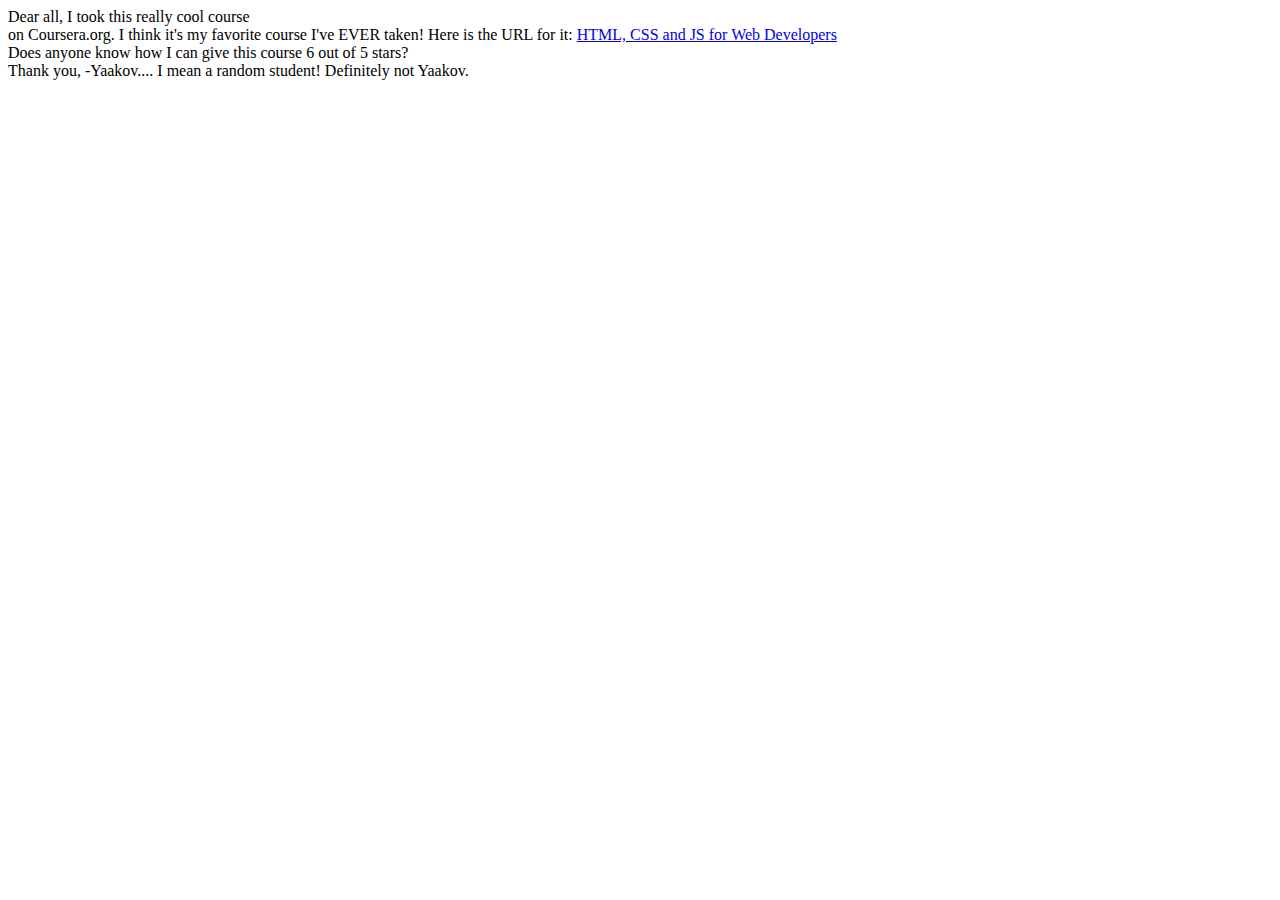
<file: site/index.html>
<!DOCTYPE html>
<html>
<head>
	<title>Hello World!</title>
</head>
<body>
<div>Dear all,
<span>I took this really cool course
</span></div>
<span>on Coursera.org. I think it's
my favorite course I've EVER taken!
Here is the URL for it:
</span>
<a href="...">HTML, CSS and JS for Web Developers</a>
<div>
Does anyone know how I can give this course 6
out of 5 stars?
</div>
<div>
Thank you,
-Yaakov.... I mean a random student! Definitely not Yaakov.
</div>

</body>
</html>
</file>
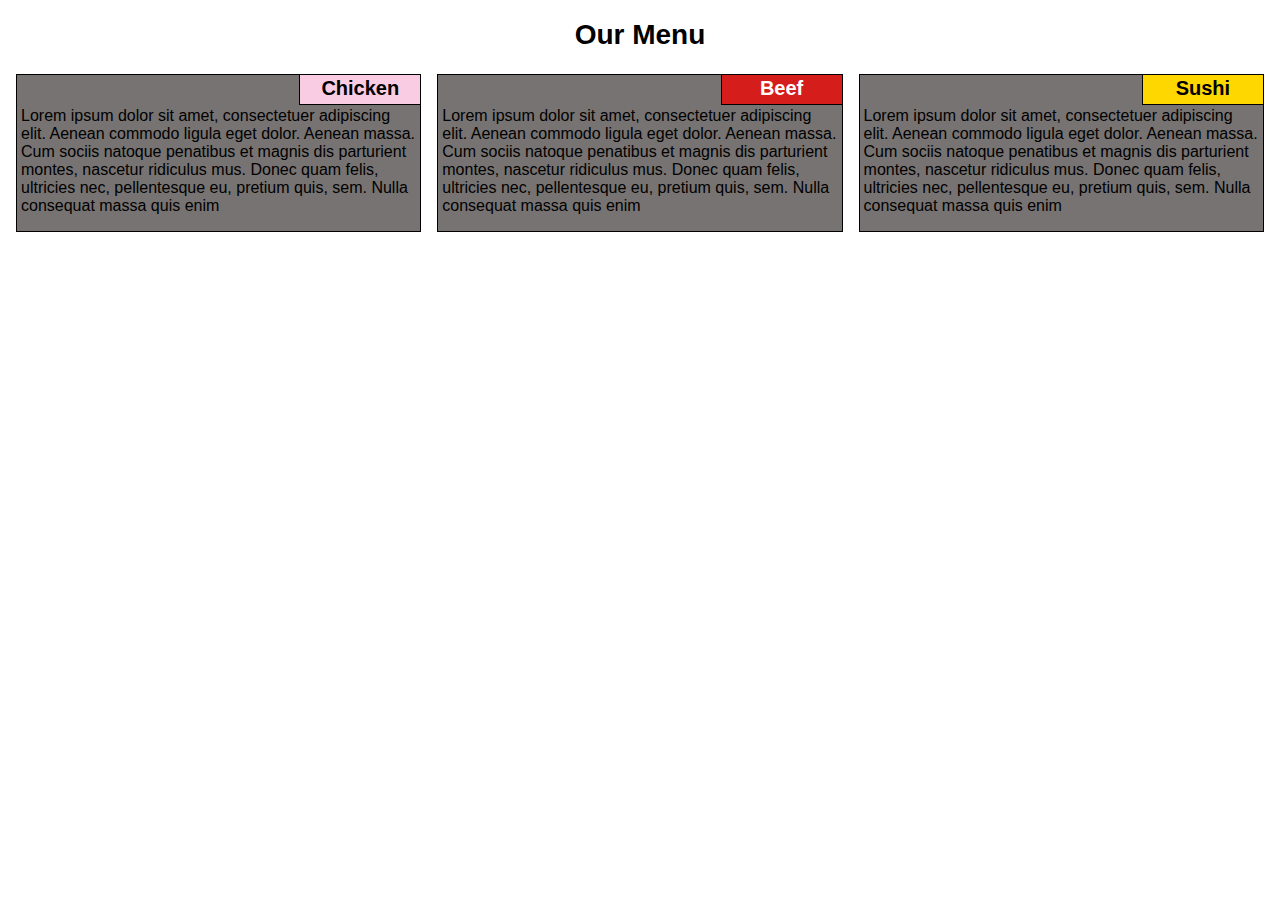
<file: Week2_Assignment/index.html>
<!DOCTYPE html>
<html>
<head>
	<meta charset="UTF-8">
	<meta name="viewport" content="width=device-width, initial-scale=1">
	<title>Assignment Solution for Module 2</title>
	<link rel="stylesheet" href="styles.css">
</head>

<body>
<h1>Our Menu</h1>

<section class="row">
	
	<div class="container col-lg-4 col-md-6 col-sm-12">
		<div class="inner">
		<p class="title title1">Chicken</p>
		<div><p class="text">Lorem ipsum dolor sit amet, consectetuer adipiscing elit. Aenean commodo ligula eget dolor. Aenean massa. Cum sociis natoque penatibus et magnis dis parturient montes, nascetur ridiculus mus. Donec quam felis, ultricies nec, pellentesque eu, pretium quis, sem. Nulla consequat massa quis enim</p></div>
		 </div>
	</div>

		
	<div class="container col-lg-4 col-md-6 col-sm-12">
		<div class="inner">
		<p class="title title2">Beef</p>
		<div><p class="text">Lorem ipsum dolor sit amet, consectetuer adipiscing elit. Aenean commodo ligula eget dolor. Aenean massa. Cum sociis natoque penatibus et magnis dis parturient montes, nascetur ridiculus mus. Donec quam felis, ultricies nec, pellentesque eu, pretium quis, sem. Nulla consequat massa quis enim
		</p></div>
		</div> 
	</div>


	<div class="container col-lg-4 col-md-12 col-sm-12">
		<div class="inner">
		<p class="title title3">Sushi</p>
		<div><p class="text">Lorem ipsum dolor sit amet, consectetuer adipiscing elit. Aenean commodo ligula eget dolor. Aenean massa. Cum sociis natoque penatibus et magnis dis parturient montes, nascetur ridiculus mus. Donec quam felis, ultricies nec, pellentesque eu, pretium quis, sem. Nulla consequat massa quis enim</p></div>
		</div> 
	</div>

</section>

</body>
</html>
</file>
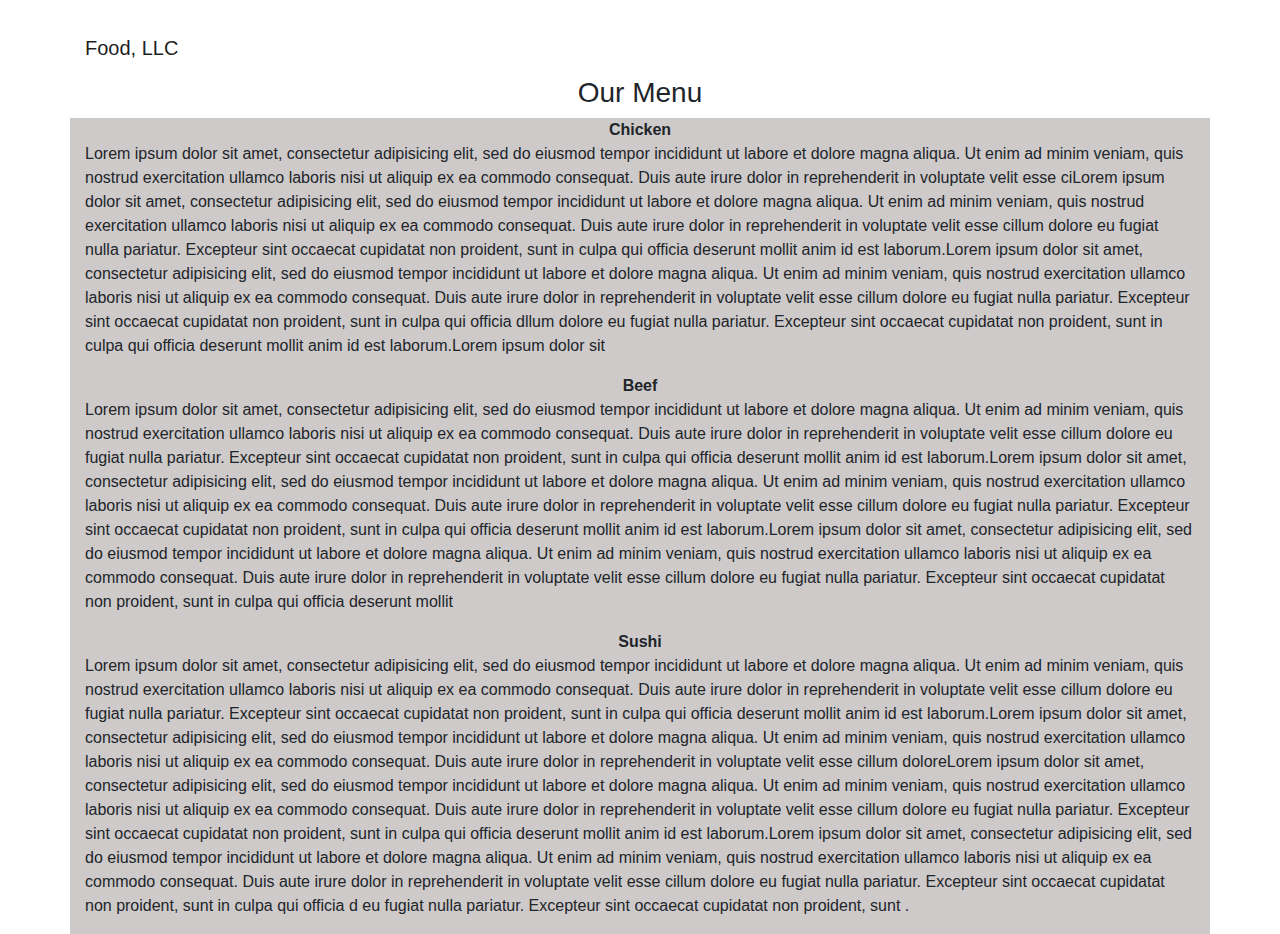
<file: Week3_Assignment/index.html>
<!DOCTYPE html>
<html>

<head>
  <meta charset="UTF-8">
  <meta name="viewport" content="width=device-width, initial-scale=1">
  <title>Assignment Solution for Module 3</title>
  <link rel="stylesheet" href="bootstrap-4.4.1-dist\css\bootstrap.min.css">
  <link rel="stylesheet" href="styles.css">
  <link href="https://fonts.googleapis.com/css?family=Oxygen&display=swap" rel="stylesheet" type="text/css">
  <link href="https://fonts.googleapis.com/css?family=Lora&display=swap" rel="stylesheet" type="text/css">
</head>

<body>


<header>
    <nav class="navbar navbar-expand-lg navbar-light">
      <div class="container">
      		<a class="navbar-brand" href="index.html">
        		Food, LLC
          	</a>

        	<button id="navbarToggleID" class="navbar-toggler" type="button" data-toggle="collapse" data-target="#navbarSupportedContent" aria-controls="navbarSupportedContent" aria-expanded="false" aria-label="Toggle navigation">
    			<span class="navbar-toggler-icon"></span>
  			</button>
			
        	<div class="collapse navbar-collapse" id="navbarSupportedContent" >
           		<ul id="nav-list" class="navbar-nav mr-auto d-sm-none">
            		<li class="nav-item active">
              			<a class="nav-link" href="index.html">Home <span class="sr-only">(current)</span></a>
            		</li>
            		<li class="nav-item active">
            			<a class="nav-link" href="index.html"> Menu </a>
            		</li>
            		<li class="nav-item active">
            		    <a class="nav-link" href="#"> About </a>
            		</li>
            		<li class="nav-item active">
              			<a class="nav-link" href="#"> Awards </a>
            		</li>
            	</ul><!-- #nav-list -->
        	</div><!-- 21   .navbar-collapse -->
      </div><!-- .container -->
    </nav><!-- #header-nav -->
  </header>
<h1 class="text-center">Our Menu</h1>

  <section class="container">
    <div class="row">
      <div class="outer-div col-12">
        <div id="chicken" class="menu-title">Chicken</div>
        <p>Lorem ipsum dolor sit amet, consectetur adipisicing elit, sed do eiusmod tempor incididunt ut labore et
          dolore magna aliqua. Ut enim ad minim veniam, quis nostrud exercitation ullamco laboris nisi ut aliquip ex ea
          commodo consequat. Duis aute irure dolor in reprehenderit in voluptate velit esse ciLorem ipsum dolor sit
          amet, consectetur adipisicing elit, sed do eiusmod tempor incididunt ut labore et dolore magna aliqua. Ut enim
          ad minim veniam, quis nostrud exercitation ullamco laboris nisi ut aliquip ex ea commodo consequat. Duis aute
          irure dolor in reprehenderit in voluptate velit esse cillum dolore eu fugiat nulla pariatur. Excepteur sint
          occaecat cupidatat non proident, sunt in culpa qui officia deserunt mollit anim id est laborum.Lorem ipsum
          dolor sit amet, consectetur adipisicing elit, sed do eiusmod tempor incididunt ut labore et dolore magna
          aliqua. Ut enim ad minim veniam, quis nostrud exercitation ullamco laboris nisi ut aliquip ex ea commodo
          consequat. Duis aute irure dolor in reprehenderit in voluptate velit esse cillum dolore eu fugiat nulla
          pariatur. Excepteur sint occaecat cupidatat non proident, sunt in culpa qui officia dllum dolore eu fugiat
          nulla pariatur. Excepteur sint occaecat cupidatat non proident, sunt in culpa qui officia deserunt mollit anim
          id est laborum.Lorem ipsum dolor sit </p>
      </div>
      <div class="outer-div col-12">
        <div id="beef" class="menu-title">Beef</div>
        <p>Lorem ipsum dolor sit amet, consectetur adipisicing elit, sed do eiusmod tempor incididunt ut labore et
          dolore magna aliqua. Ut enim ad minim veniam, quis nostrud exercitation ullamco laboris nisi ut aliquip ex ea
          commodo consequat. Duis aute irure dolor in reprehenderit in voluptate velit esse cillum dolore eu fugiat
          nulla pariatur. Excepteur sint occaecat cupidatat non proident, sunt in culpa qui officia deserunt mollit anim
          id est laborum.Lorem ipsum dolor sit amet, consectetur adipisicing elit, sed do eiusmod tempor incididunt ut
          labore et dolore magna aliqua. Ut enim ad minim veniam, quis nostrud exercitation ullamco laboris nisi ut
          aliquip ex ea commodo consequat. Duis aute irure dolor in reprehenderit in voluptate velit esse cillum dolore
          eu fugiat nulla pariatur. Excepteur sint occaecat cupidatat non proident, sunt in culpa qui officia deserunt
          mollit anim id est laborum.Lorem ipsum dolor sit amet, consectetur adipisicing elit, sed do eiusmod tempor
          incididunt ut labore et dolore magna aliqua. Ut enim ad minim veniam, quis nostrud exercitation ullamco
          laboris nisi ut aliquip ex ea commodo consequat. Duis aute irure dolor in reprehenderit in voluptate velit
          esse cillum dolore eu fugiat nulla pariatur. Excepteur sint occaecat cupidatat non proident, sunt in culpa qui
          officia deserunt mollit </p>
      </div>
      <div class="outer-div col-12">
        <div id="sushi" class="menu-title">Sushi</div>
        <p>Lorem ipsum dolor sit amet, consectetur adipisicing elit, sed do eiusmod tempor incididunt ut labore et
          dolore magna aliqua. Ut enim ad minim veniam, quis nostrud exercitation ullamco laboris nisi ut aliquip ex ea
          commodo consequat. Duis aute irure dolor in reprehenderit in voluptate velit esse cillum dolore eu fugiat
          nulla pariatur. Excepteur sint occaecat cupidatat non proident, sunt in culpa qui officia deserunt mollit anim
          id est laborum.Lorem ipsum dolor sit amet, consectetur adipisicing elit, sed do eiusmod tempor incididunt ut
          labore et dolore magna aliqua. Ut enim ad minim veniam, quis nostrud exercitation ullamco laboris nisi ut
          aliquip ex ea commodo consequat. Duis aute irure dolor in reprehenderit in voluptate velit esse cillum
          doloreLorem ipsum dolor sit amet, consectetur adipisicing elit, sed do eiusmod tempor incididunt ut labore et
          dolore magna aliqua. Ut enim ad minim veniam, quis nostrud exercitation ullamco laboris nisi ut aliquip ex ea
          commodo consequat. Duis aute irure dolor in reprehenderit in voluptate velit esse cillum dolore eu fugiat
          nulla pariatur. Excepteur sint occaecat cupidatat non proident, sunt in culpa qui officia deserunt mollit anim
          id est laborum.Lorem ipsum dolor sit amet, consectetur adipisicing elit, sed do eiusmod tempor incididunt ut
          labore et dolore magna aliqua. Ut enim ad minim veniam, quis nostrud exercitation ullamco laboris nisi ut
          aliquip ex ea commodo consequat. Duis aute irure dolor in reprehenderit in voluptate velit esse cillum dolore
          eu fugiat nulla pariatur. Excepteur sint occaecat cupidatat non proident, sunt in culpa qui officia d eu
          fugiat nulla pariatur. Excepteur sint occaecat cupidatat non proident, sunt .</p>
      </div>
    </div>
  </section>
	   <script src="bootstrap-4.4.1-dist\js\jquery-3.4.1.min.js"></script>
  	 <script src="bootstrap-4.4.1-dist\js\bootstrap.min.js"></script>
  	 <script src="bootstrap-4.4.1-dist\js\script.js"></script>
  
</body>
</html>
</file>
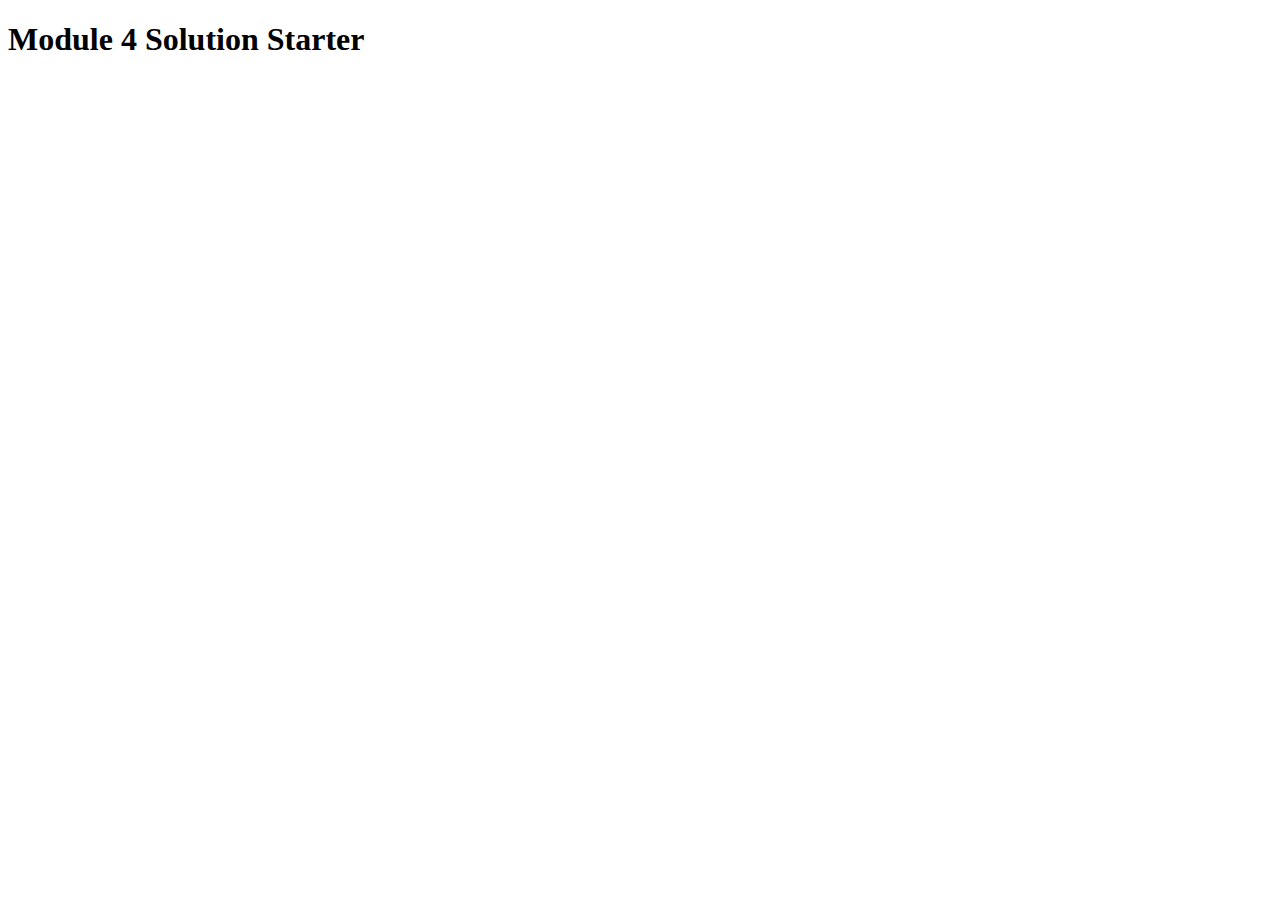
<file: Week4_Assignment/Easy/index.html>
<!DOCTYPE html>
<html>
<head>
  <meta charset="utf-8">
  <title>Module 4 Solution Starter</title>
  <script src="SpeakHello.js"></script>
  <script src="SpeakGoodBye.js"></script>
  <script src="script.js"></script>
</head>
<body>
  <h1>Module 4 Solution Starter</h1>
</body>
</html>
</file>
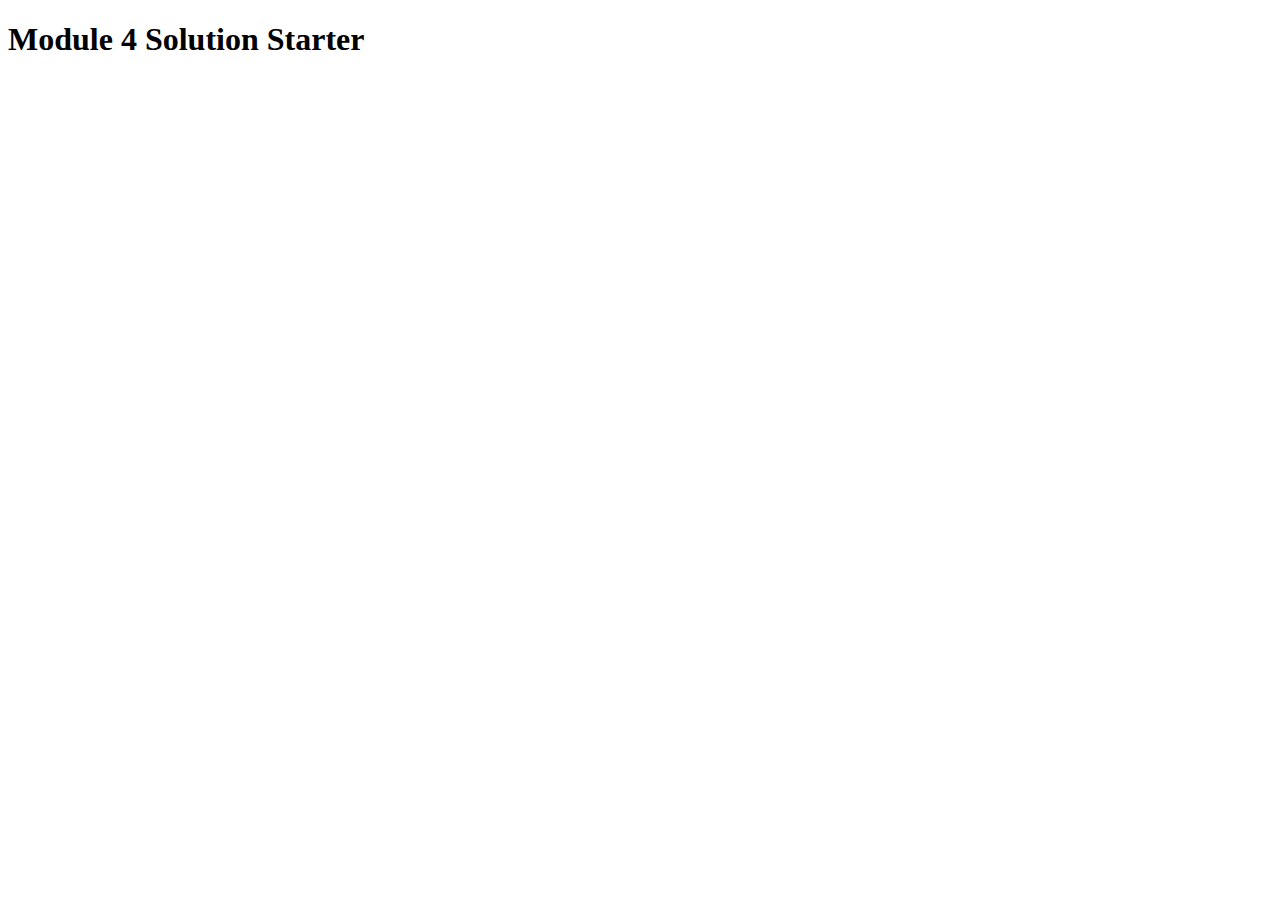
<file: Week4_Assignment/Hard/index.html>
<!DOCTYPE html>
<html>
<head>
  <meta charset="utf-8">
  <title>Module 4 Solution Starter</title>
  <script>
    var names = []; // DO NOT REMOVE
  </script>
  <script src="SpeakHello.js"></script>
  <script src="SpeakGoodBye.js"></script>
  <script src="script.js"></script>
</head>
<body>
  <h1>Module 4 Solution Starter</h1>
</body>
</html>
</file>
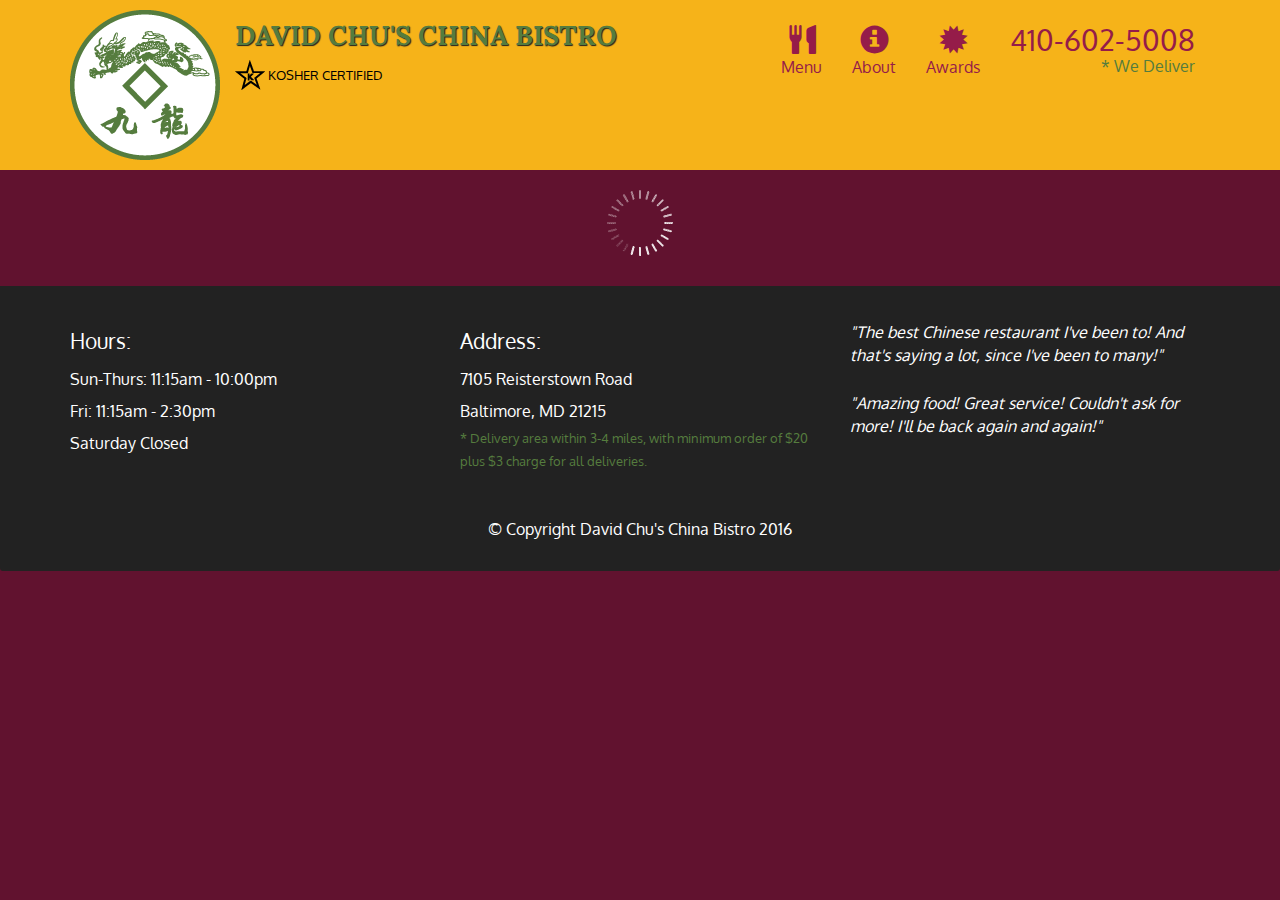
<file: Week5__Assignment/assignment5-solution-starter/index.html>
<!DOCTYPE html>    
<html lang="en">
  <head>
    <meta charset="utf-8">
    <meta http-equiv="X-UA-Compatible" content="IE=edge">
    <meta name="viewport" content="width=device-width, initial-scale=1">
    <title>David Chu's China Bistro</title>
    <link rel="stylesheet" href="css/bootstrap.min.css">
    <link rel="stylesheet" href="css/styles.css">
    <link href='https://fonts.googleapis.com/css?family=Oxygen:400,300,700' rel='stylesheet' type='text/css'>
    <link href='https://fonts.googleapis.com/css?family=Lora' rel='stylesheet' type='text/css'>
  </head>
<body>
  <header>
    <nav id="header-nav" class="navbar navbar-default">
      <div class="container">
        <div class="navbar-header">
          <a href="index.html" class="pull-left visible-md visible-lg">
            <div id="logo-img" alt="Logo image"></div>
          </a>

          <div class="navbar-brand">
            <a href="index.html"><h1>David Chu's China Bistro</h1></a>
            <p>
              <img src="images/star-k-logo.png" alt="Kosher certification">
              <span>Kosher Certified</span>
            </p>
          </div>

          <button id="navbarToggle" type="button" class="navbar-toggle collapsed" data-toggle="collapse" data-target="#collapsable-nav" aria-expanded="false">
            <span class="sr-only">Toggle navigation</span>
            <span class="icon-bar"></span>
            <span class="icon-bar"></span>
            <span class="icon-bar"></span>
          </button>
        </div>
        
        <div id="collapsable-nav" class="collapse navbar-collapse">
           <ul id="nav-list" class="nav navbar-nav navbar-right">
            <li id="navHomeButton" class="visible-xs active">
              <a href="index.html">
                <span class="glyphicon glyphicon-home"></span> Home</a>
            </li>
            <li id="navMenuButton">
              <a href="#" onclick="$dc.loadMenuCategories();">
                <span class="glyphicon glyphicon-cutlery"></span><br class="hidden-xs"> Menu</a>
            </li>
            <li>
              <a href="#">
                <span class="glyphicon glyphicon-info-sign"></span><br class="hidden-xs"> About</a>
            </li>
            <li>
              <a href="#">
                <span class="glyphicon glyphicon-certificate"></span><br class="hidden-xs"> Awards</a>
            </li>
            <li id="phone" class="hidden-xs">
              <a href="tel:410-602-5008">
                <span>410-602-5008</span></a><div>* We Deliver</div>
            </li>
          </ul><!-- #nav-list -->
        </div><!-- .collapse .navbar-collapse -->
      </div><!-- .container -->
    </nav><!-- #header-nav -->
  </header>

  <div id="call-btn" class="visible-xs">
    <a class="btn" href="tel:410-602-5008">
    <span class="glyphicon glyphicon-earphone"></span>
    410-602-5008
    </a>
  </div>
  <div id="xs-deliver" class="text-center visible-xs">* We Deliver</div>

  <div id="main-content" class="container"></div>

  <footer class="panel-footer">
    <div class="container">
      <div class="row">
        <section id="hours" class="col-sm-4">
          <span>Hours:</span><br>
          Sun-Thurs: 11:15am - 10:00pm<br>
          Fri: 11:15am - 2:30pm<br>
          Saturday Closed
          <hr class="visible-xs">
        </section>
        <section id="address" class="col-sm-4">
          <span>Address:</span><br>
          7105 Reisterstown Road<br>
          Baltimore, MD 21215
          <p>* Delivery area within 3-4 miles, with minimum order of $20 plus $3 charge for all deliveries.</p>
          <hr class="visible-xs">
        </section>
        <section id="testimonials" class="col-sm-4">
          <p>"The best Chinese restaurant I've been to! And that's saying a lot, since I've been to many!"</p>
          <p>"Amazing food! Great service! Couldn't ask for more! I'll be back again and again!"</p>
        </section>
      </div>
      <div class="text-center">&copy; Copyright David Chu's China Bistro 2016</div>
    </div>
  </footer>

  <!-- jQuery (Bootstrap JS plugins depend on it) -->
  <script src="js/jquery-2.1.4.min.js"></script>
  <script src="js/bootstrap.min.js"></script>
  <script src="js/ajax-utils.js"></script>
  <script src="js/script.js"></script>
</body>
</html>
</file>
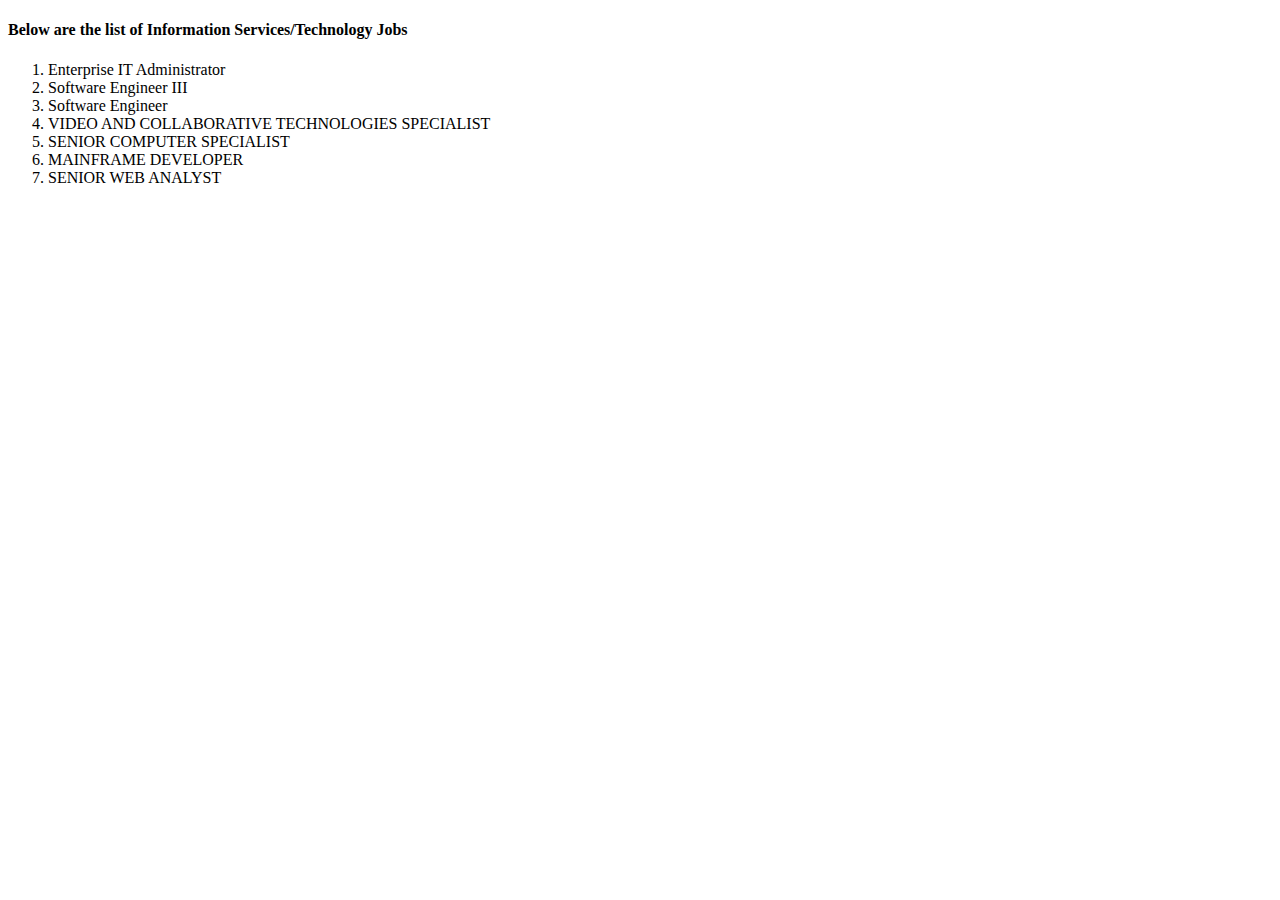
<file: site/IT.HTML>
<!DOCTYPE html>
<html>
<head>
	<meta charset="UTF-8">
	<title>IT Jobs</title>
</head>
<body>
<h4>Below are the list of Information Services/Technology Jobs</h4>
<ol>
	<li>Enterprise IT Administrator</li>
	<li>Software Engineer III</li>
	<li>Software Engineer</li>
	<li>VIDEO AND COLLABORATIVE TECHNOLOGIES SPECIALIST</li>
	<li>SENIOR COMPUTER SPECIALIST</li>
	<li>MAINFRAME DEVELOPER</li>
	<li>SENIOR WEB ANALYST</li>
</body>
</html>
</file>
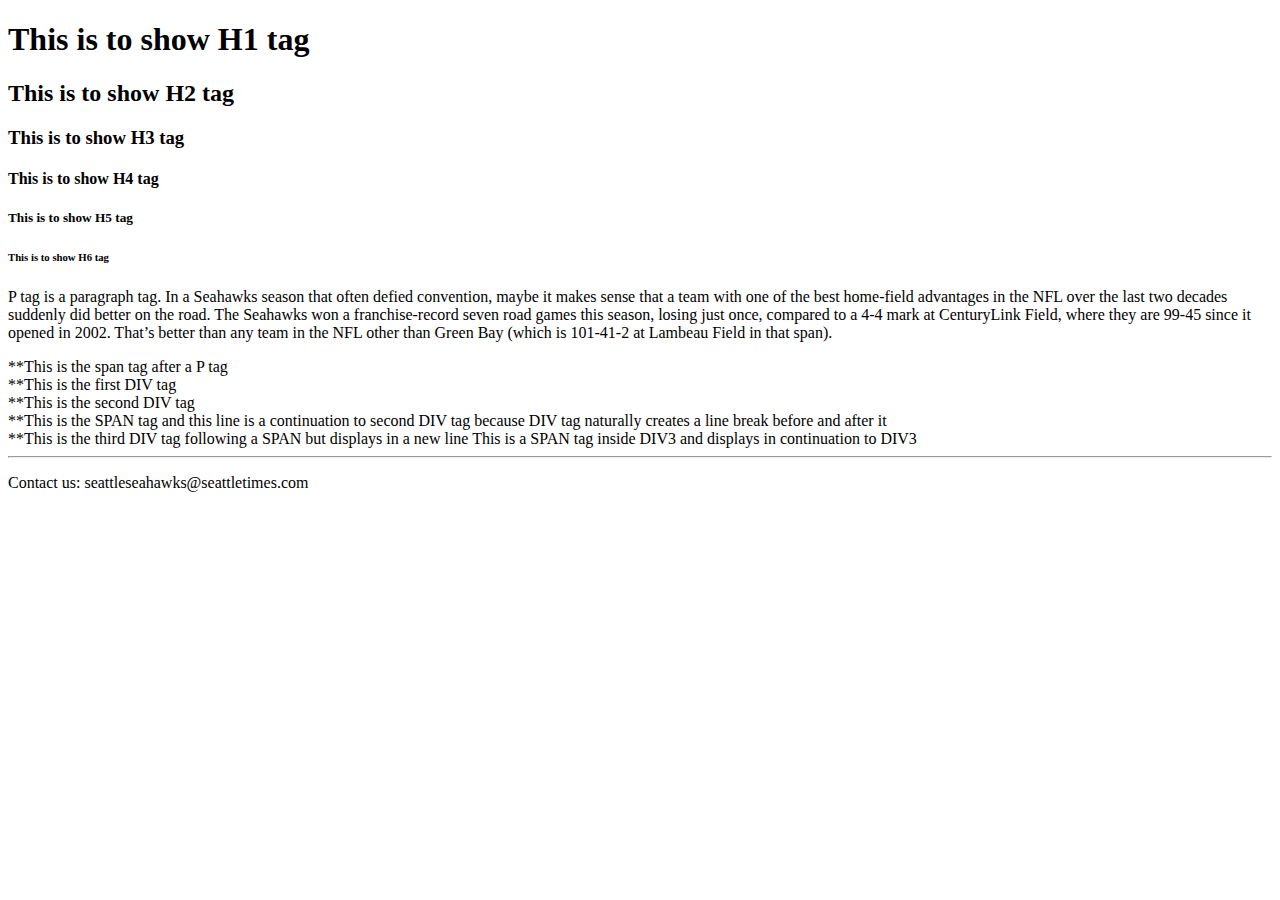
<file: site/myPractice.html>
<!DOCTYPE html>
<html>
<head>
	<meta charset="UTF-8">

	<title>Practicing Module 1</title>
</head>
<body>
	<h1>This is to show H1 tag</h1>
	<h2>This is to show H2 tag</h2>
	<h3>This is to show H3 tag</h3>
	<h4>This is to show H4 tag</h4>
	<h5>This is to show H5 tag</h5>
	<h6>This is to show H6 tag</h6>

	<p>P tag is a paragraph tag. In a Seahawks season that often defied convention, maybe it makes sense that a team with one of the best home-field advantages in the NFL over the last two decades suddenly did better on the road.

The Seahawks won a franchise-record seven road games this season, losing just once, compared to a 4-4 mark at CenturyLink Field, where they are 99-45 since it opened in 2002. That’s better than any team in the NFL other than Green Bay (which is 101-41-2 at Lambeau Field in that span).
</p>
<span>**This is the span tag after a P tag </span>
<div>**This is the first DIV tag</div>
<div>**This is the second DIV tag</div>
<span>**This is the SPAN tag and this line is a continuation to second DIV tag because DIV tag naturally creates a line break before and after it</span>
<div>**This is the third DIV tag following a SPAN but displays in a new line
<span>This is a SPAN tag inside DIV3 and displays in continuation to DIV3</span></div>

<footer>
	<hr>
	<p>Contact us: seattleseahawks@seattletimes.com</p>
</footer>
</body>
</html>
</file>
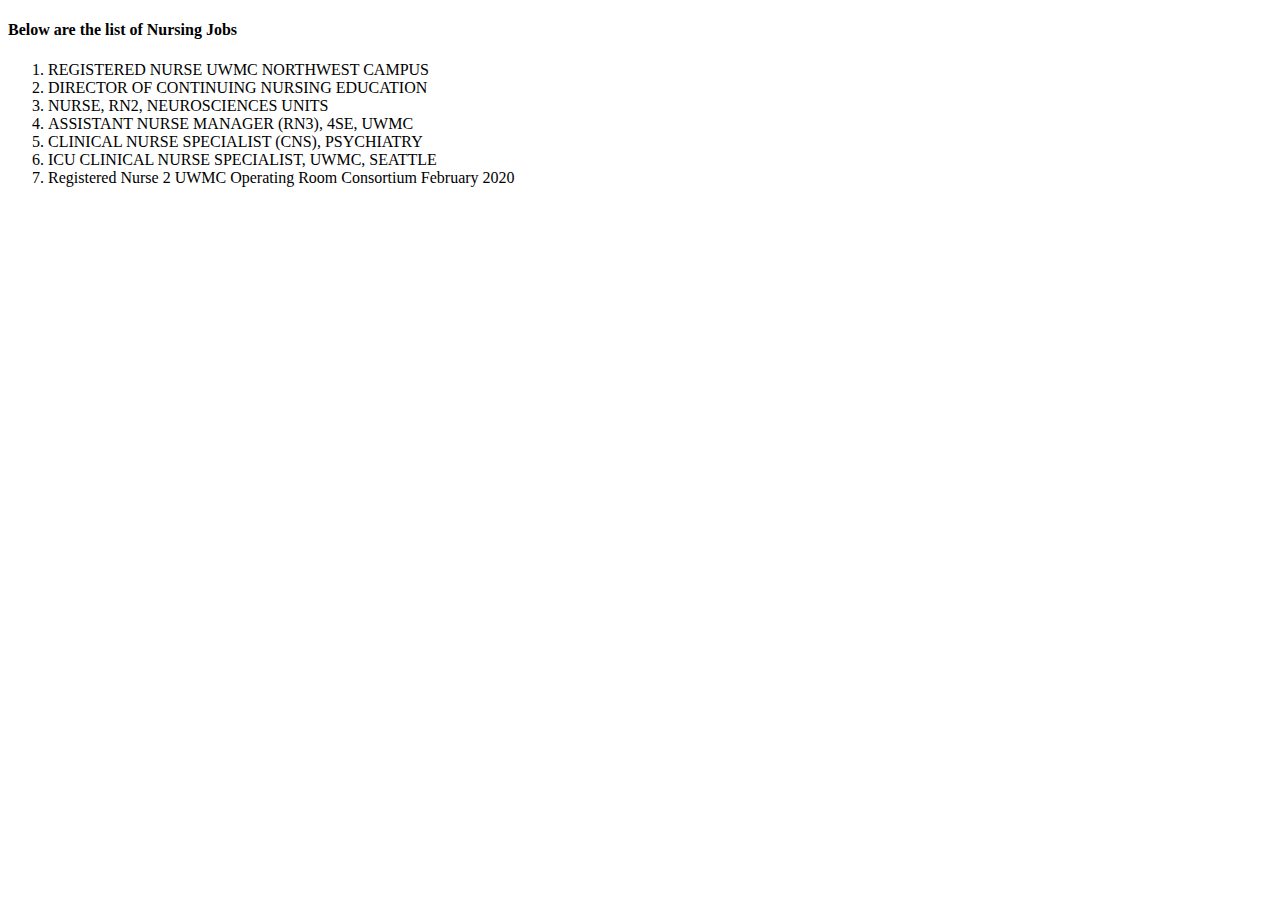
<file: site/Nursing.html>
<!DOCTYPE html>
<html>
<head>
	<meta charset="UF-8">
	<title>Nursing Jobs</title>
</head>
<body>
	<h4>Below are the list of Nursing Jobs</h4>
	<ol>
		<li>REGISTERED NURSE UWMC NORTHWEST CAMPUS</li>
		<li>DIRECTOR OF CONTINUING NURSING EDUCATION</li>
		<li>NURSE, RN2, NEUROSCIENCES UNITS</li>
		<li>ASSISTANT NURSE MANAGER (RN3), 4SE, UWMC</li>
		<li>CLINICAL NURSE SPECIALIST (CNS), PSYCHIATRY</li>
		<li>ICU CLINICAL NURSE SPECIALIST, UWMC, SEATTLE</li>
		<li>Registered Nurse 2 UWMC Operating Room Consortium February 2020</li>
	</ol>
</body>
</html>
</file>
<file: Week2_Assignment/styles.css>
* {
	box-sizing: border-box;
}


h1 {
	text-align: center;
	font-family: Arial, Helvetica, sans-serif;
	font-size: 175%;
}

.container
{
	padding: 0px 8px 0px 8px;
    margin-top: 4px;
}
.inner {

	background-color: #777372;
	    position: relative;
    	border: 1px solid black;
}

.title
{
	
	position: absolute;
	width:30%;
	text-align: center;
	border: 1px solid black;
	border-top: 0px;
	border-right: 0px;
	right:0px;
	top:0px;
	margin:0;
	padding:2px 0px 4px 0px;
	font-weight: bold;
	font-size: 125%;
	font-family: Arial, Helvetica, sans-serif;
}

.title1 {

	background-color: #facce3;
}
.title2 {
	color: white;
	background-color: #d51d1b;
}
.title3 {
	background-color: #ffd700;
}
.text {

	position:relative;
	padding: 4px 4px 0px 4px;
	font-family: Arial, Helvetica, sans-serif;
	margin-top: 28px;
}

.row {
	width:100%;
}

@media (min-width: 992px)
{

	.col-lg-1,
	.col-lg-2,
	.col-lg-3,
	.col-lg-4,
	.col-lg-5,
	.col-lg-6,
	.col-lg-7,
	.col-lg-8,
	.col-lg-9,
	.col-lg-10,
	.col-lg-11,
	.col-lg-12
	{
		float:left;
		
	}

}
.col-lg-1 {

	width: 8.33%;
}
.col-lg-2 {

	width: 16.66%;
}
.col-lg-3 {

	width: 25%;
}
.col-lg-4 {
	width: 33.33%;
}
.col-lg-5 {

	width: 41.66%;
}
.col-lg-6 {

	width: 50%;
}
.col-lg-7 {

	width: 58.33%;
}
.col-lg-8 {

	width: 66.66%;
}
.col-lg-9 {

	width: 75%;
}
.col-lg-10 {

	width: 83.33%;
}
.col-lg-11 {

	width: 91.66%;
}
.col-lg-12 {
	width: 100%;
}

@media (min-width: 768px) and (max-width: 991px) {
  .col-md-1, .col-md-2, .col-md-3, .col-md-4, .col-md-5, .col-md-6, .col-md-7, .col-md-8, .col-md-9, .col-md-10, .col-md-11, .col-md-12 {
    float: left;
	
  }
  .col-md-1 {
    width: 8.33%;
  }
  .col-md-2 {
    width: 16.66%;
  }
  .col-md-3 {
    width: 25%;
  }
  .col-md-4 {
    width: 33.33%;
  }
  .col-md-5 {
    width: 41.66%;
  }
  .col-md-6 {
    width: 50%;
  }
  .col-md-7 {
    width: 58.33%;
  }
  .col-md-8 {
    width: 66.66%;
  }
  .col-md-9 {
    width: 74.99%;
  }
  .col-md-10 {
    width: 83.33%;
  }
  .col-md-11 {
    width: 91.66%;
  }
  .col-md-12 {
    width: 100%;
  }
}

@media (max-width: 767px) {
  .col-sm-1, .col-sm-2, .col-sm-3, .col-sm-4, .col-sm-5, .col-sm-6, .col-sm-7, .col-sm-8, .col-sm-9, .col-sm-10, .col-sm-11, .col-sm-12 {
    float: left;
	
  }
  .col-sm-1 {
    width: 8.33%;
  }
  .col-sm-2 {
    width: 16.66%;
  }
  .col-sm-3 {
    width: 25%;
  }
  .col-sm-4 {
    width: 33.33%;
  }
  .col-sm-5 {
    width: 41.66%;
  }
  .col-sm-6 {
    width: 50%;
  }
  .col-sm-7 {
    width: 58.33%;
  }
  .col-sm-8 {
    width: 66.66%;
  }
  .col-sm-9 {
    width: 74.99%;
  }
  .col-sm-10 {
    width: 83.33%;
  }
  .col-sm-11 {
    width: 91.66%;
  }
  .col-sm-12 {
    width: 100%;
  }
}
/*

#p1 {
	/* position: relative; 
	float: right;
	width: 100%;
	height: 30px;
	padding:5px;
	text-align: center;
	border: 1px solid black;
	
}

#p2 {
	border: 1px solid black;
	
	float:right;
}
#p3 {
	border: 1px solid black;
	
	float:right;
}



/*section.chicken > p {
	text-align: right;
	background-color: pink;
}
section.beef > p {
	text-align: right;
	background-color: red;
}
section.sushi > p {
	text-align: right;
	background-color: yellow;
}*/
.chicken {

}
.beef {
   
}
.sushi {

}
</file>
<file: Week3_Assignment/styles.css>
* {
	box-sizing: border-box;
}


h1 {
	font-family: Arial, Helvetica, sans-serif;
	font-size: 175%;
}

.menu-title {

	text-align: center;
	font-weight: bold;

}
.outer-div {
	background-color: #cecaca;
}

#header-nav {
  background-color: #f6b319;
  border-radius: 0;
  border: 0;
}

.navbar-brand {
  padding-top: 25px;
}
.navbar-brand h1 { /* Restaurant name */
  font-family: 'Lora', serif;
  color: #557c3e;
  font-size: 1.5em;
  text-transform: uppercase;
  font-weight: bold;
  text-shadow: 1px 1px 1px #222;
  margin-top: 0;
  margin-bottom: 0;
  line-height: .75;
}
.navbar-brand a:hover, .navbar-brand a:focus {
  text-decoration: none;
}

#nav-list {
  margin-top: 10px;
}
#nav-list a {
  color: #951C49;
  text-align: center;
}
#nav-list a:hover {
  background: #E7E7E7;
}
/*
#nav-list a span {
  font-size: 1.8em;
}*/

.navbar-header button.navbar-toggle, .navbar-header .icon-bar {
  border: 1px solid #61122f;
}
.navbar-header button.navbar-toggle {
  clear: both;
  margin-top: -30px;
}
/********** Large devices only **********/
@media (min-width: 1200px) {
  .container .jumbotron {
    background: url('../images/jumbotron_1200.jpg') no-repeat;
    height: 675px;
  }
}

/********** Medium devices only **********/
@media (min-width: 992px) and (max-width: 1199px) {
  /* Header */
  #logo-img {
    background: url('../images/restaurant-logo_medium.png') no-repeat;
    width: 100px;
    height: 100px;
    margin: 5px 5px 5px 0;
  }
  /* End Header */

  /* Home Page */
  .container .jumbotron {
    background: url('../images/jumbotron_992.jpg') no-repeat;
    height: 558px;
  }
  /* End Home Page */
}

/********** Small devices only **********/
@media (min-width: 768px) and (max-width: 991px) {
  /* Home Page */
  .container .jumbotron {
    background: url('../images/jumbotron_768.jpg') no-repeat;
    height: 432px;
  }
  /* End Home Page */
}

@media (max-width: 767px) {
  /* Header */
  .navbar-brand {
    padding-top: 10px;
    height: 80px;
  }
  .navbar-brand h1 { /* Restaurant name */
    padding-top: 10px;
    font-size: 5vw; /* 1vw = 1% of viewport width */
  }
  .navbar-brand p { /* Kosher cert */
    font-size: .6em;
    margin-top: 12px;
  }
  .navbar-brand p img { /* Star-K */
    height: 20px;
  }

  
/*
.container
{
	padding: 0px 8px 0px 8px;
    margin-top: 4px;
}
.inner {

	background-color: #777372;
	    //position: relative;
    	border: 1px solid black;
}

.title
{
	
	//position: absolute;
	//right:0px;
	//top:0px;
	float:right;
	width:30%;
	text-align: center;
	border: 1px solid black;
	border-top: 0px;
	border-right: 0px;
	
	margin:0;
	padding:2px 0px 4px 0px;
	font-weight: bold;
	font-size: 125%;
	font-family: Arial, Helvetica, sans-serif;
}

.title1 {

	background-color: #facce3;
}
.title2 {
	color: white;
	background-color: #d51d1b;
}
.title3 {
	background-color: #ffd700;
}
.text {

	clear:right;
	//position:relative;
	padding: 4px 4px 0px 4px;
	font-family: Arial, Helvetica, sans-serif;
	margin-top: 28px;
}

.row {
	width:100%;
}


@media (min-width: 992px)
{

	.col-lg-1,
	.col-lg-2,
	.col-lg-3,
	.col-lg-4,
	.col-lg-5,
	.col-lg-6,
	.col-lg-7,
	.col-lg-8,
	.col-lg-9,
	.col-lg-10,
	.col-lg-11,
	.col-lg-12
	{
		float:left;
		
	}

}
.col-lg-1 {

	width: 8.33%;
}
.col-lg-2 {

	width: 16.66%;
}
.col-lg-3 {

	width: 25%;
}
.col-lg-4 {
	width: 33.33%;
}
.col-lg-5 {

	width: 41.66%;
}
.col-lg-6 {

	width: 50%;
}
.col-lg-7 {

	width: 58.33%;
}
.col-lg-8 {

	width: 66.66%;
}
.col-lg-9 {

	width: 75%;
}
.col-lg-10 {

	width: 83.33%;
}
.col-lg-11 {

	width: 91.66%;
}
.col-lg-12 {
	width: 100%;
}

@media (min-width: 768px) and (max-width: 991px) {
  .col-md-1, .col-md-2, .col-md-3, .col-md-4, .col-md-5, .col-md-6, .col-md-7, .col-md-8, .col-md-9, .col-md-10, .col-md-11, .col-md-12 {
    float: left;
	
  }
  .col-md-1 {
    width: 8.33%;
  }
  .col-md-2 {
    width: 16.66%;
  }
  .col-md-3 {
    width: 25%;
  }
  .col-md-4 {
    width: 33.33%;
  }
  .col-md-5 {
    width: 41.66%;
  }
  .col-md-6 {
    width: 50%;
  }
  .col-md-7 {
    width: 58.33%;
  }
  .col-md-8 {
    width: 66.66%;
  }
  .col-md-9 {
    width: 74.99%;
  }
  .col-md-10 {
    width: 83.33%;
  }
  .col-md-11 {
    width: 91.66%;
  }
  .col-md-12 {
    width: 100%;
  }
}

@media (max-width: 767px) {
  .col-sm-1, .col-sm-2, .col-sm-3, .col-sm-4, .col-sm-5, .col-sm-6, .col-sm-7, .col-sm-8, .col-sm-9, .col-sm-10, .col-sm-11, .col-sm-12 {
    float: left;
	
  }
  .col-sm-1 {
    width: 8.33%;
  }
  .col-sm-2 {
    width: 16.66%;
  }
  .col-sm-3 {
    width: 25%;
  }
  .col-sm-4 {
    width: 33.33%;
  }
  .col-sm-5 {
    width: 41.66%;
  }
  .col-sm-6 {
    width: 50%;
  }
  .col-sm-7 {
    width: 58.33%;
  }
  .col-sm-8 {
    width: 66.66%;
  }
  .col-sm-9 {
    width: 74.99%;
  }
  .col-sm-10 {
    width: 83.33%;
  }
  .col-sm-11 {
    width: 91.66%;
  }
  .col-sm-12 {
    width: 100%;
  }
}
/*

#p1 {
	/* position: relative; 
	float: right;
	width: 100%;
	height: 30px;
	padding:5px;
	text-align: center;
	border: 1px solid black;
	
}

#p2 {
	border: 1px solid black;
	
	float:right;
}
#p3 {
	border: 1px solid black;
	
	float:right;
}



/*section.chicken > p {
	text-align: right;
	background-color: pink;
}
section.beef > p {
	text-align: right;
	background-color: red;
}
section.sushi > p {
	text-align: right;
	background-color: yellow;
}
.chicken {

}
.beef {
   
}
.sushi {

}
*/
</file>
<file: Week5__Assignment/assignment5-solution-starter/css/styles.css>
body {
  font-size: 16px;
  color: #fff;
  background-color: #61122f;
  font-family: 'Oxygen', sans-serif;
}

/** HEADER **/
#header-nav {
  background-color: #f6b319;
  border-radius: 0;
  border: 0;
}

#logo-img {
  background: url('../images/restaurant-logo_large.png') no-repeat;
  width: 150px;
  height: 150px;
  margin: 10px 15px 10px 0;
}

.navbar-brand {
  padding-top: 25px;
}
.navbar-brand h1 { /* Restaurant name */
  font-family: 'Lora', serif;
  color: #557c3e;
  font-size: 1.5em;
  text-transform: uppercase;
  font-weight: bold;
  text-shadow: 1px 1px 1px #222;
  margin-top: 0;
  margin-bottom: 0;
  line-height: .75;
}
.navbar-brand a:hover, .navbar-brand a:focus {
  text-decoration: none;
}
.navbar-brand p { /* Kosher cert */
  color: #000;
  text-transform: uppercase;
  font-size: .7em;
  margin-top: 15px;
}
.navbar-brand p span { /* Star-K */
  vertical-align: middle;
}

#nav-list {
  margin-top: 10px;
}
#nav-list a {
  color: #951C49;
  text-align: center;
}
#nav-list a:hover {
  background: #E7E7E7;
}
#nav-list a span {
  font-size: 1.8em;
}

#phone {
  margin-top: 5px;
}
#phone a { /* Phone number */
  text-align: right;
  padding-bottom: 0;
}
#phone div { /* We Deliver */
  color: #557c3e;
  text-align: right;
  padding-right: 15px;
}

.navbar-header button.navbar-toggle, .navbar-header .icon-bar {
  border: 1px solid #61122f;
}
.navbar-header button.navbar-toggle {
  clear: both;
  margin-top: -30px;
}
/* END HEADER */

/* FOOTER */
.panel-footer {
  margin-top: 30px;
  padding-top: 35px;
  padding-bottom: 30px;
  background-color: #222;
  border-top: 0;
}
.panel-footer div.row {
  margin-bottom: 35px;
}
#hours, #address {
  line-height: 2;
}
#hours > span, #address > span {
  font-size: 1.3em;
}
#address p {
  color: #557c3e;
  font-size: .8em;
  line-height: 1.8;
}
#testimonials {
  font-style: italic;
}
#testimonials p:nth-child(2) {
  margin-top: 25px;
}
/* END FOOTER */



/* HOME PAGE */
.container .jumbotron {
  box-shadow: 0 0 50px #3F0C1F;
  border: 2px solid #3F0C1F;
}

#menu-tile, #specials-tile, #map-tile {
  height: 250px;
  width: 100%;
  margin-bottom: 15px;
  position: relative;
  border: 2px solid #3F0C1F;
  overflow: hidden;
}
#menu-tile:hover, #specials-tile:hover, #map-tile:hover {
  box-shadow: 0 1px 5px 1px #cccccc;
}
#menu-tile {
  background: url('../images/menu-tile.jpg') no-repeat;
  background-position: center;
}
#specials-tile {
  background: url('../images/specials-tile.jpg') no-repeat;
  background-position: center;
}
#menu-tile span, #specials-tile span, #map-tile span {
  position: absolute;
  bottom: 0;
  right: 0;
  width: 100%;
  text-align: center;
  font-size: 1.6em;
  text-transform: uppercase;
  background-color: #000;
  color: #fff;
  opacity: .8;
}
/* END HOME PAGE */

/* MENU CATEGORIES PAGE */
.category-tile { 
  position: relative;
  border: 2px solid #3F0C1F;
  overflow: hidden;
  width: 200px;
  height: 200px;
  margin: 0 auto 15px;
}
.category-tile span {
  position: absolute;
  bottom: 0;
  right: 0;
  width: 100%;
  text-align: center;
  font-size: 1.2em;
  text-transform: uppercase;
  background-color: #000;
  color: #fff;
  opacity: .8;
}
.category-tile:hover {
  box-shadow: 0 1px 5px 1px #cccccc;
}

#menu-categories-title + div {
  margin-bottom: 50px;
}
/* END MENU CATEGORIES PAGE */

/* SINGLE CATEGORY PAGE */
.menu-item-tile {
  margin-bottom: 25px;
}
.menu-item-tile hr {
  width: 80%;
}
.menu-item-tile .menu-item-price {
  font-size: 1.1em;
  text-align: right;
  margin-top: -15px;
  margin-right: -15px;
}
.menu-item-tile .menu-item-price span {
  font-size: .6em;
}
.menu-item-photo {
  position: relative;
  border: 2px solid #3F0C1F; 
  overflow: hidden;
  padding: 0;
  margin-right: -15px;
  margin-left: auto;
  margin-bottom: 20px;
  max-width: 250px;
}
.menu-item-photo div {
  position: absolute;
  bottom: 0;
  right: 0;
  width: 80px;
  background-color: #557c3e;
  text-align: center;
}
.menu-item-description {
  padding-right: 30px;
}
h3.menu-item-title {
  margin: 0 0 10px;
}
.menu-item-details {
  font-size: .9em;
  font-style: italic;
}
/* END SINGLE CATEGORY PAGE */


/********** Large devices only **********/
@media (min-width: 1200px) {
  .container .jumbotron {
    background: url('../images/jumbotron_1200.jpg') no-repeat;
    height: 675px;
  }
}

/********** Medium devices only **********/
@media (min-width: 992px) and (max-width: 1199px) {
  /* Header */
  #logo-img {
    background: url('../images/restaurant-logo_medium.png') no-repeat;
    width: 100px;
    height: 100px;
    margin: 5px 5px 5px 0;
  }
  /* End Header */

  /* Home Page */
  .container .jumbotron {
    background: url('../images/jumbotron_992.jpg') no-repeat;
    height: 558px;
  }
  /* End Home Page */
}

/********** Small devices only **********/
@media (min-width: 768px) and (max-width: 991px) {
  /* Home Page */
  .container .jumbotron {
    background: url('../images/jumbotron_768.jpg') no-repeat;
    height: 432px;
  }
  /* End Home Page */
}

/********** Extra small devices only **********/
@media (max-width: 767px) {
  /* Header */
  .navbar-brand {
    padding-top: 10px;
    height: 80px;
  }
  .navbar-brand h1 { /* Restaurant name */
    padding-top: 10px;
    font-size: 5vw; /* 1vw = 1% of viewport width */
  }
  .navbar-brand p { /* Kosher cert */
    font-size: .6em;
    margin-top: 12px;
  }
  .navbar-brand p img { /* Star-K */
    height: 20px;
  }

  #collapsable-nav a { /* Collapsed nav menu text */
    font-size: 1.2em;
  }
  #collapsable-nav a span { /* Collapsed nav menu glyph */
    font-size: 1em;
    margin-right: 5px;
  }

  #call-btn > a {
    font-size: 1.5em;
    display: block;
    margin: 0 20px;
    padding: 10px;
    border: 2px solid #fff;
    background-color: #f6b319;
    color: #951c49;
  }
  #xs-deliver {
    margin-top: 5px;
    font-size: .7em;
    letter-spacing: .1em;
    text-transform: uppercase;
  }
  /* End Header */

  /* Footer */
  .panel-footer section {
    margin-bottom: 30px;
    text-align: center;
  }
  .panel-footer section:nth-child(3) {
    margin-bottom: 0; /* margin already exists on the whole row */
  }
  .panel-footer section hr {
    width: 50%;
  }
  /* End Footer */

  /* Home Page */
  .container .jumbotron {
    margin-top: 30px;
    padding: 0;
  }
  #menu-tile, #specials-tile {
    width: 360px;
    margin: 0 auto 15px;
  }

  .menu-item-photo {
    margin-right: auto;
  }
  .menu-item-tile .menu-item-price {
    text-align: center;
  }
  .menu-item-description {
    text-align: center;;
  }
}


/********** Super extra small devices Only :-) (e.g., iPhone 4) **********/
@media (max-width: 479px) {
  /* Header */
  .navbar-brand h1 { /* Restaurant name */
    padding-top: 5px;
    font-size: 6vw;
  }
  /* End Header */
  
  /* Home page */
  #menu-tile, #specials-tile {
    width: 280px;
    margin: 0 auto 15px;
  }

  .col-xxs-12 {
    position: relative;
    min-height: 1px;
    padding-right: 15px;
    padding-left: 15px;
    float: left;
    width: 100%;
  }
}
</file>
